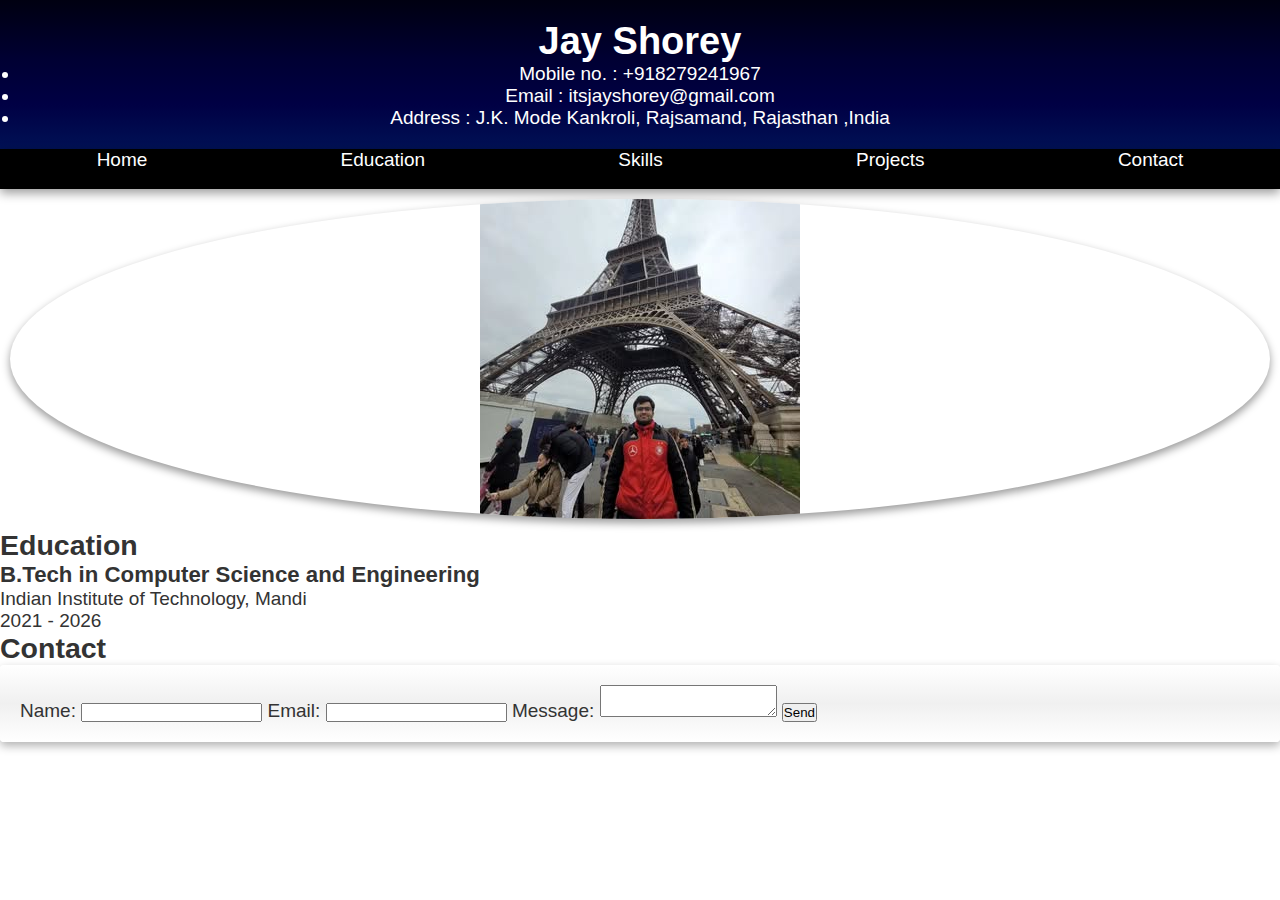
<file: index.html>
<!DOCTYPE html>
<html lang="en">
<head>
    <meta charset="UTF-8">
    <meta name="viewport" content="width=device-width, initial-scale=1.0">
    <title>Profile Page Jay Shorey</title>
    <link rel="stylesheet" href="style.css">
</head>
<body>
    <header>
        <h1>Jay Shorey</h1>
        <span>
            <ul id="header_details">
                <li>Mobile no. : +918279241967</li>
                <li>Email : itsjayshorey@gmail.com</li>
                <li>Address : J.K. Mode Kankroli, Rajsamand, Rajasthan ,India</li>
            </ul>
        </span>
    </header>
    <section id = "nav_section">
        <nav id = "nav_bar">
            <ul>
                <li><a href="index.html">Home</a></li>
                <li><a href="education.html">Education</a></li>
                <li><a href="skills.html">Skills</a></li>
                <li><a href="projects.html">Projects</a></li>
                <li><a href="contact.html">Contact</a></li>
            </ul>
        </nav>
    </section>
    <section id="profile_pic">
        <img src="profile.jpg" alt="Profile Picture">
    </section>
    <section id="education"></section>
        <h2>Education</h2>
        <ul>
            <li>
                <h3>B.Tech in Computer Science and Engineering</h3>
                <p>Indian Institute of Technology, Mandi</p>
                <p>2021 - 2026</p>
            </li>
        </ul>
    </section>
    <footer>
        <h2>Contact</h2>
        <form id="FeedbackForm">
            <label for="name">Name:</label>
            <input type="text" id="name" name="name" required>
            
            <label for="email">Email:</label>
            <input type="email" id="email" name="email" required>
            
            <label for="message">Message:</label>
            <textarea id="message" name="message" required></textarea>
            
            <button type="submit">Send</button>
        </form>
    </footer>
</body>
</html>
</file>
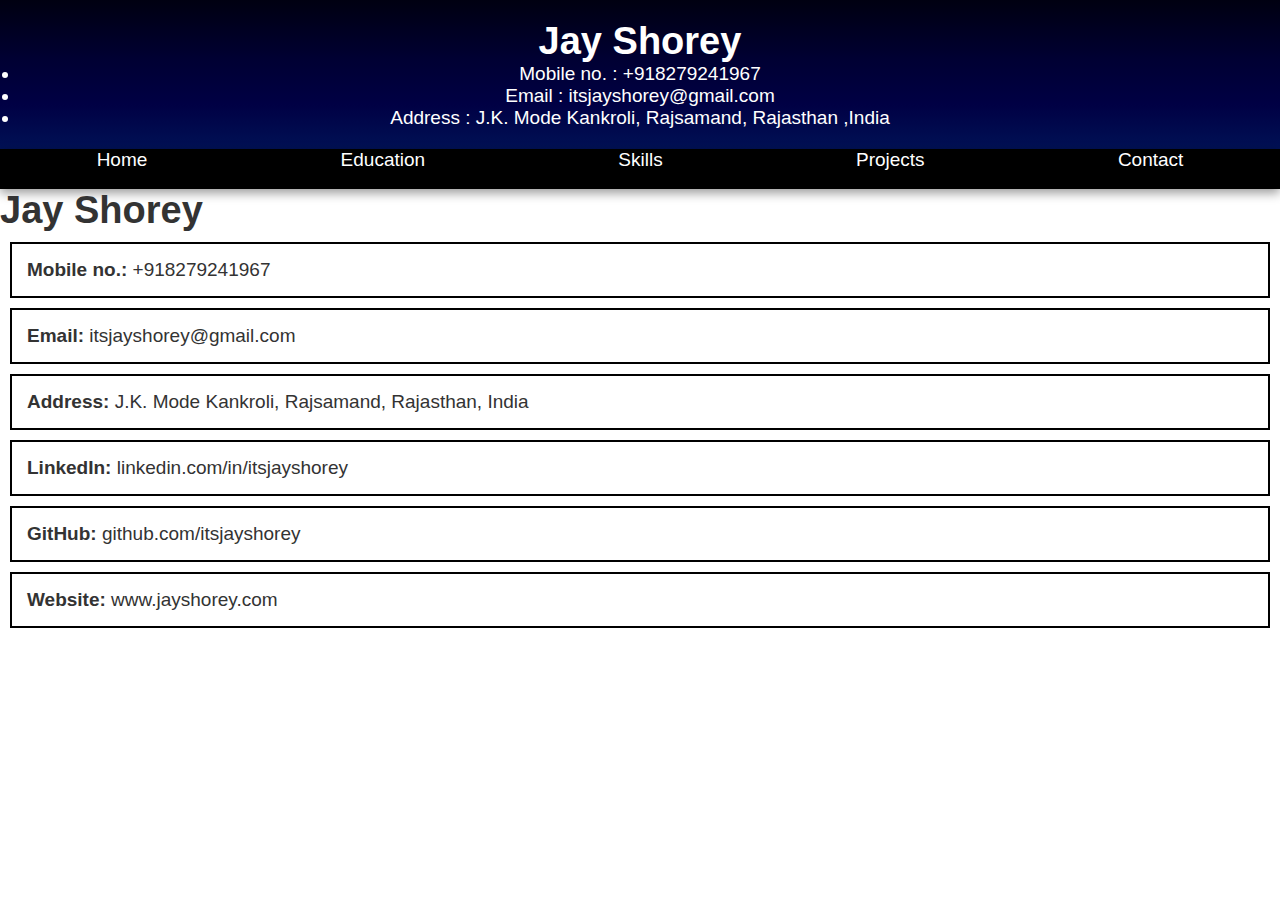
<file: contact.html>
<!DOCTYPE html>
<html lang="en">
<head>
    <meta charset="UTF-8">
    <meta name="viewport" content="width=device-width, initial-scale=1.0">
    <title>Document</title>
    <link rel="stylesheet" href="style.css">

</head>
<header>
    <h1>Jay Shorey</h1>
    <span>
        <ul id="header_details">
            <li>Mobile no. : +918279241967</li>
            <li>Email : itsjayshorey@gmail.com</li>
            <li>Address : J.K. Mode Kankroli, Rajsamand, Rajasthan ,India</li>
        </ul>
    </span>
</header>
<section id = "nav_section">
    <nav id = "nav_bar">
        <ul>
            <li><a href="index.html">Home</a></li>
            <li><a href="education.html">Education</a></li>
            <li><a href="skills.html">Skills</a></li>
            <li><a href="projects.html">Projects</a></li>
            <li><a href="contact.html">Contact</a></li>
        </ul>
    </nav>
</section>
<body>
    <h1>Jay Shorey</h1>
    <p class="box_lines"><strong>Mobile no.:</strong> +918279241967</p>
    <p class="box_lines"><strong>Email:</strong> itsjayshorey@gmail.com</p>
    <p class="box_lines"><strong>Address:</strong> J.K. Mode Kankroli, Rajsamand, Rajasthan, India</p>
    <p class="box_lines"><strong>LinkedIn:</strong> linkedin.com/in/itsjayshorey</p>
    <p class="box_lines"><strong>GitHub:</strong> github.com/itsjayshorey</p>
    <p class="box_lines"><strong>Website:</strong> www.jayshorey.com</p>
    </p>
</body>
</html>
</file>
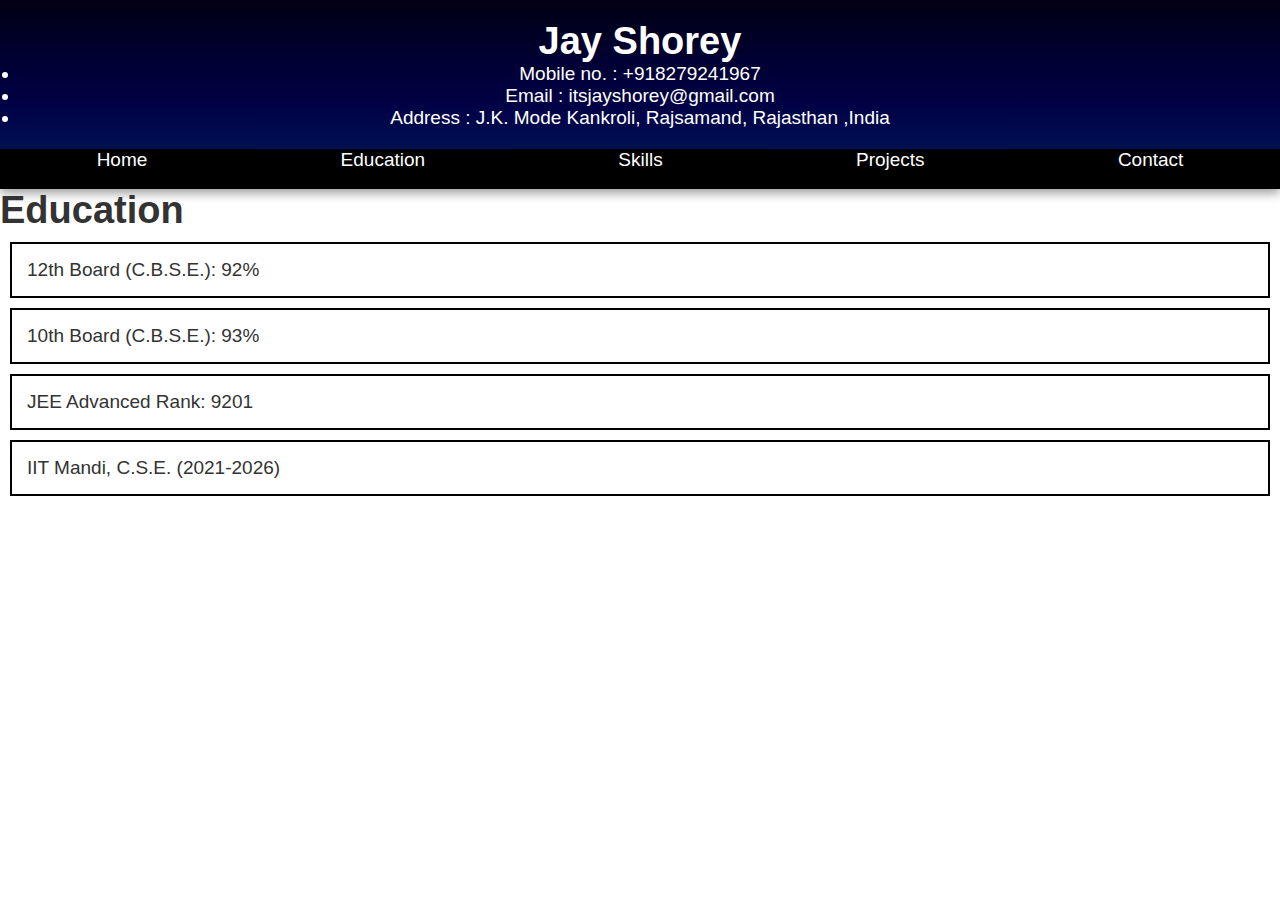
<file: education.html>
<!DOCTYPE html>
<html lang="en">
<head>
    <meta charset="UTF-8">
    <meta name="viewport" content="width=device-width, initial-scale=1.0">
    <title>Education</title>
    <link rel="stylesheet" href="style.css">
</head>
<header>
    <h1>Jay Shorey</h1>
    <span>
        <ul id="header_details">
            <li>Mobile no. : +918279241967</li>
            <li>Email : itsjayshorey@gmail.com</li>
            <li>Address : J.K. Mode Kankroli, Rajsamand, Rajasthan ,India</li>
        </ul>
    </span>
</header>
<section id = "nav_section">
    <nav id = "nav_bar">
        <ul>
            <li><a href="index.html">Home</a></li>
            <li><a href="education.html">Education</a></li>
            <li><a href="skills.html">Skills</a></li>
            <li><a href="projects.html">Projects</a></li>
            <li><a href="contact.html">Contact</a></li>
        </ul>
    </nav>
</section>
<body>
    <h1>Education</h1>
    <p class="box_lines">12th Board (C.B.S.E.): 92%</p>
    <p class="box_lines">10th Board (C.B.S.E.): 93%</p>
    <p class="box_lines">JEE Advanced Rank: 9201</p>
    <p class="box_lines">IIT Mandi, C.S.E. (2021-2026)</p>
</body>
</html>
</file>
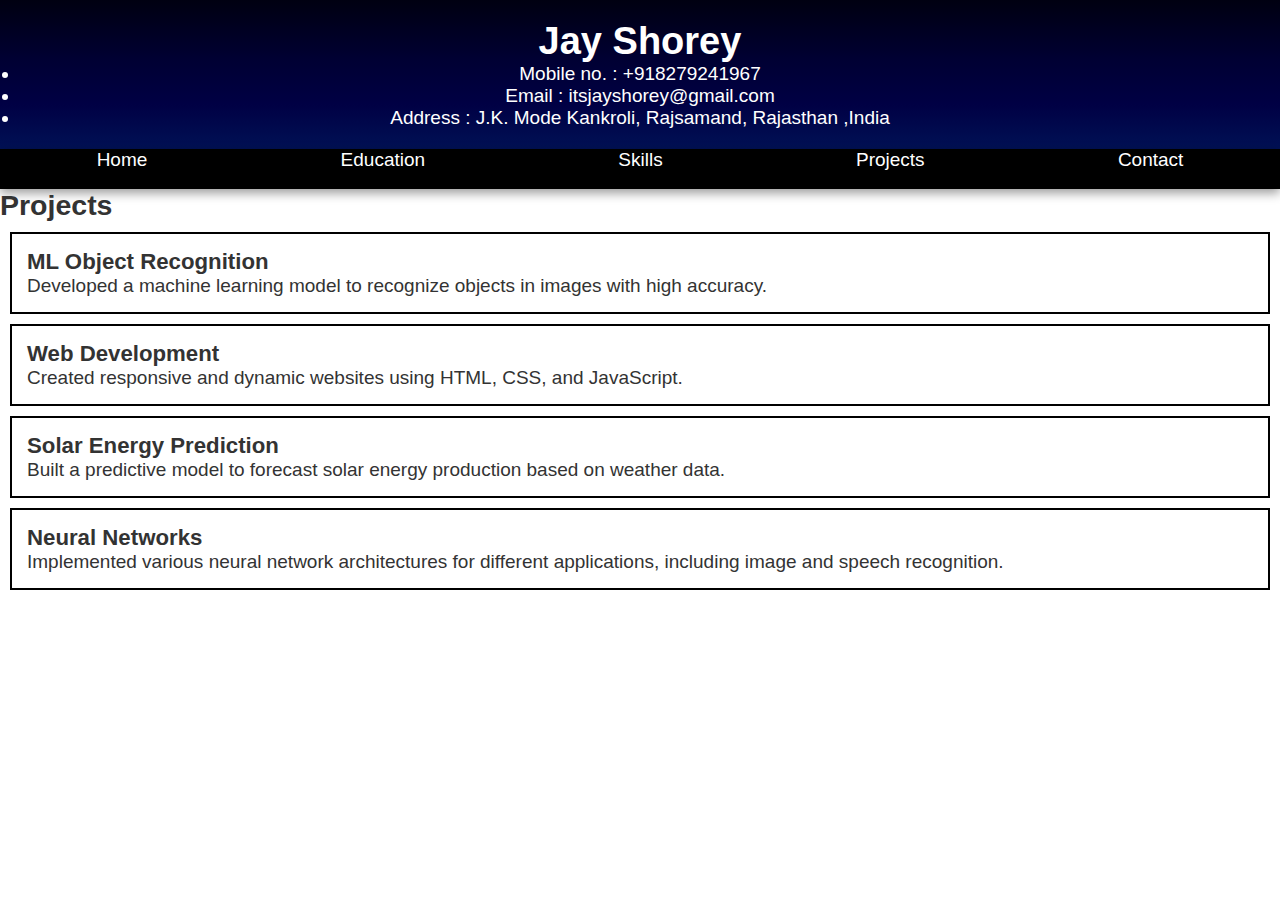
<file: projects.html>
<!DOCTYPE html>
<html lang="en">
<head>
    <meta charset="UTF-8">
    <meta name="viewport" content="width=device-width, initial-scale=1.0">
    <title>Document</title>
    <link rel="stylesheet" href="style.css">
</head>
<header>
    <h1>Jay Shorey</h1>
    <span>
        <ul id="header_details">
            <li>Mobile no. : +918279241967</li>
            <li>Email : itsjayshorey@gmail.com</li>
            <li>Address : J.K. Mode Kankroli, Rajsamand, Rajasthan ,India</li>
        </ul>
    </span>
</header>
<section id = "nav_section">
    <nav id = "nav_bar">
        <ul>
            <li><a href="index.html">Home</a></li>
            <li><a href="education.html">Education</a></li>
            <li><a href="skills.html">Skills</a></li>
            <li><a href="projects.html">Projects</a></li>
            <li><a href="contact.html">Contact</a></li>
        </ul>
    </nav>
</section>
<body>
    <div class="projects">
        <h2>Projects</h2>
        <ul>
            <li class="box_lines">
                <h3>ML Object Recognition</h3>
                <p>Developed a machine learning model to recognize objects in images with high accuracy.</p>
            </li>
            <li class="box_lines">
                <h3>Web Development</h3>
                <p>Created responsive and dynamic websites using HTML, CSS, and JavaScript.</p>
            </li>
            <li class="box_lines">
                <h3>Solar Energy Prediction</h3>
                <p>Built a predictive model to forecast solar energy production based on weather data.</p>
            </li>
            <li class="box_lines">
                <h3>Neural Networks</h3>
                <p>Implemented various neural network architectures for different applications, including image and speech recognition.</p>
            </li>
        </ul>
    </div>
</body>
</html>
</file>
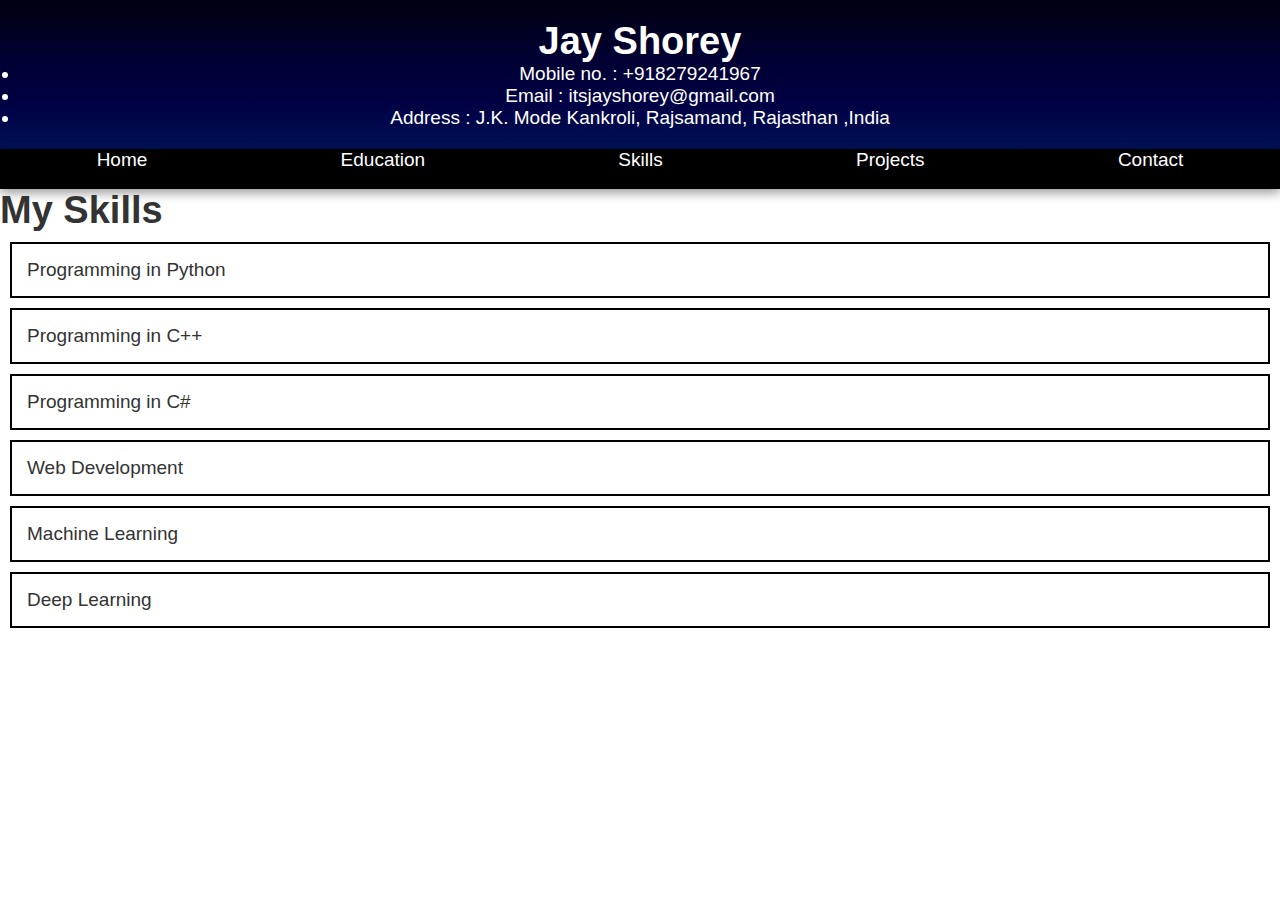
<file: skills.html>
<!DOCTYPE html>
<html lang="en">
<head>
    <meta charset="UTF-8">
    <meta name="viewport" content="width=device-width, initial-scale=1.0">
    <title>Skills</title>
    <link rel="stylesheet" href="style.css">
</head>
<header>
    <h1>Jay Shorey</h1>
    <span>
        <ul id="header_details">
            <li>Mobile no. : +918279241967</li>
            <li>Email : itsjayshorey@gmail.com</li>
            <li>Address : J.K. Mode Kankroli, Rajsamand, Rajasthan ,India</li>
        </ul>
    </span>
</header>
<section id = "nav_section">
    <nav id = "nav_bar">
        <ul>
            <li><a href="index.html">Home</a></li>
            <li><a href="education.html">Education</a></li>
            <li><a href="skills.html">Skills</a></li>
            <li><a href="projects.html">Projects</a></li>
            <li><a href="contact.html">Contact</a></li>
        </ul>
    </nav>
</section>
<body>
    <h1>My Skills</h1>
    <ul>
        <li class="box_lines">Programming in Python</li>
        <li class="box_lines">Programming in C++</li>
        <li class="box_lines">Programming in C#</li>
        <li class="box_lines">Web Development</li>
        <li class="box_lines">Machine Learning</li>
        <li class="box_lines">Deep Learning</li>
    </ul>
</body>
</html>
</file>
<file: style.css>
/* General Reset */
* {
    margin: 0;
    padding: 0;
    box-sizing: border-box;
    font-family: 'Arial', sans-serif;
}

/* Office-Themed Background */
body {
    background-color: #ffffff; /* White Background */
    color: #333; /* Dark text */
}

/* Header Styling - Dark Smooth Gradient */
header {
    background: linear-gradient(to bottom, 
        #000022 0%, 
        #000033 20%, 
        #000044 40%, 
        #000055 70%, 
        #001166 100%);
    color: white;
    text-align: center;
    padding: 20px;
    box-shadow: 0 4px 15px rgba(0, 0, 0, 0.5);
    transition: background 0.3s ease, box-shadow 0.3s ease;
}

header:hover {
    background: linear-gradient(to bottom, 
        #000011 0%, 
        #000022 20%, 
        #000033 40%, 
        #000044 70%, 
        #001155 100%);
    box-shadow: 0 4px 20px rgba(0, 0, 0, 0.6);
}

/* Navigation Bar - Uniform Black */
#nav_bar ul {
    background: black;
    color: white;
    display: flex;
    justify-content: space-around;
    flex-wrap: wrap;
    width: 100%;
    height: 2.5rem;
    box-shadow: 0 4px 10px rgba(0, 0, 0, 0.4);
    transition: background 0.3s ease;
    list-style: none;
    padding: 0;
}

/* Navigation Bar Links */
#nav_bar ul li a {
    color: white;
    padding: 0.7rem 1.5rem;
    text-decoration: none;
    transition: background 0.3s ease, color 0.3s ease;
}

#nav_bar ul li a:hover {
    background-color: red;
    color: white;
}

/* Profile Picture */
#profile_pic {
    display: flex;
    justify-content: center;
    flex-wrap: wrap;
    margin: 10px;
    border-radius: 50%;
    overflow: hidden;
    box-shadow: 0 4px 8px rgba(0, 0, 0, 0.4);
}

/* Box Lines - Clean & Minimal */
.box_lines {
    display: block;
    border: 2px solid black;
    padding: 15px;
    margin: 10px;
    background-color: white;
    transition: background-color 0.3s ease;
}

.box_lines:hover {
    background-color: #B0D4FF; /* Slightly More Blue */
}

/* Form Styling - Darker Contrast */
form {
    background: linear-gradient(to bottom, white 0%, #f0f0f0 50%, white 100%);
    padding: 20px;
    border-radius: 4px;
    box-shadow: 0 4px 10px rgba(0, 0, 0, 0.3);
    transition: background-color 0.3s ease, box-shadow 0.3s ease;
}

form:hover {
    background: linear-gradient(to bottom, #f9f9f9 0%, #e6e6e6 50%, #f9f9f9 100%);
    box-shadow: 0 4px 15px rgba(0, 0, 0, 0.5);
}

/* 📱 Mobile View: Darker Navbar, Light Background */
@media (max-width: 900px) {
    body {
        background-color: #ffffff;
        font-size: calc(100% - 3px); /* Decrease font size by 3px */
    }
    #header_details{
        display: none;
        content: "";
    }

    header {
        background: linear-gradient(to bottom, 
            black 0%, 
            #000011 20%, 
            #000022 40%, 
            #000033 70%, 
            #001144 100%);
        box-shadow: 0 4px 15px rgba(0, 0, 0, 0.5);
    }

    #nav_bar ul {
        background: black;
    }

    #nav_bar ul li a:hover {
        background-color: darkred;
        color: white;
        transform: scale(1.05);
    }

    .box_lines:hover {
        background-color: #A3CFFF; /* More Blue */
    }

    form {
        background: linear-gradient(to bottom, #ddd 0%, #ccc 50%, #ddd 100%);
        padding: 15px;
        box-shadow: 0 4px 8px rgba(0, 0, 0, 0.4);
    }

    form:hover {
        background: linear-gradient(to bottom, #ccc 0%, #bbb 50%, #ccc 100%);
        box-shadow: 0 4px 12px rgba(0, 0, 0, 0.5);
    }
}

/* 🖥️ Large Screens: Professional Look */
@media (min-width: 901px) {
    body {
        background-color: #ffffff;
        font-size: calc(100% + 3px); /* Increase font size by 3px */
    }
    /* #header_details{
        display: none;
        content: "";
    } */
    header {
        background: linear-gradient(to bottom, 
            #000022 0%, 
            #000033 20%, 
            #000044 40%, 
            #000055 70%, 
            #001166 100%);
        box-shadow: 0 4px 15px rgba(0, 0, 0, 0.5);
    }

    #nav_bar ul {
        background: black;
    }

    #nav_bar ul li a:hover {
        background-color: red;
        color: white;
        transform: scale(1.05);
    }

    .box_lines:hover {
        background-color: #CFE7FF; /* Softer Blue */
    }

    form {
        background: linear-gradient(to bottom, white 0%, #f0f0f0 50%, white 100%);
        padding: 20px;
        box-shadow: 0 4px 10px rgba(0, 0, 0, 0.3);
    }

    form:hover {
        background: linear-gradient(to bottom, #f0f0f0 0%, #e6e6e6 50%, #f0f0f0 100%);
        box-shadow: 0 4px 15px rgba(0, 0, 0, 0.5);
    }
}
</file>
